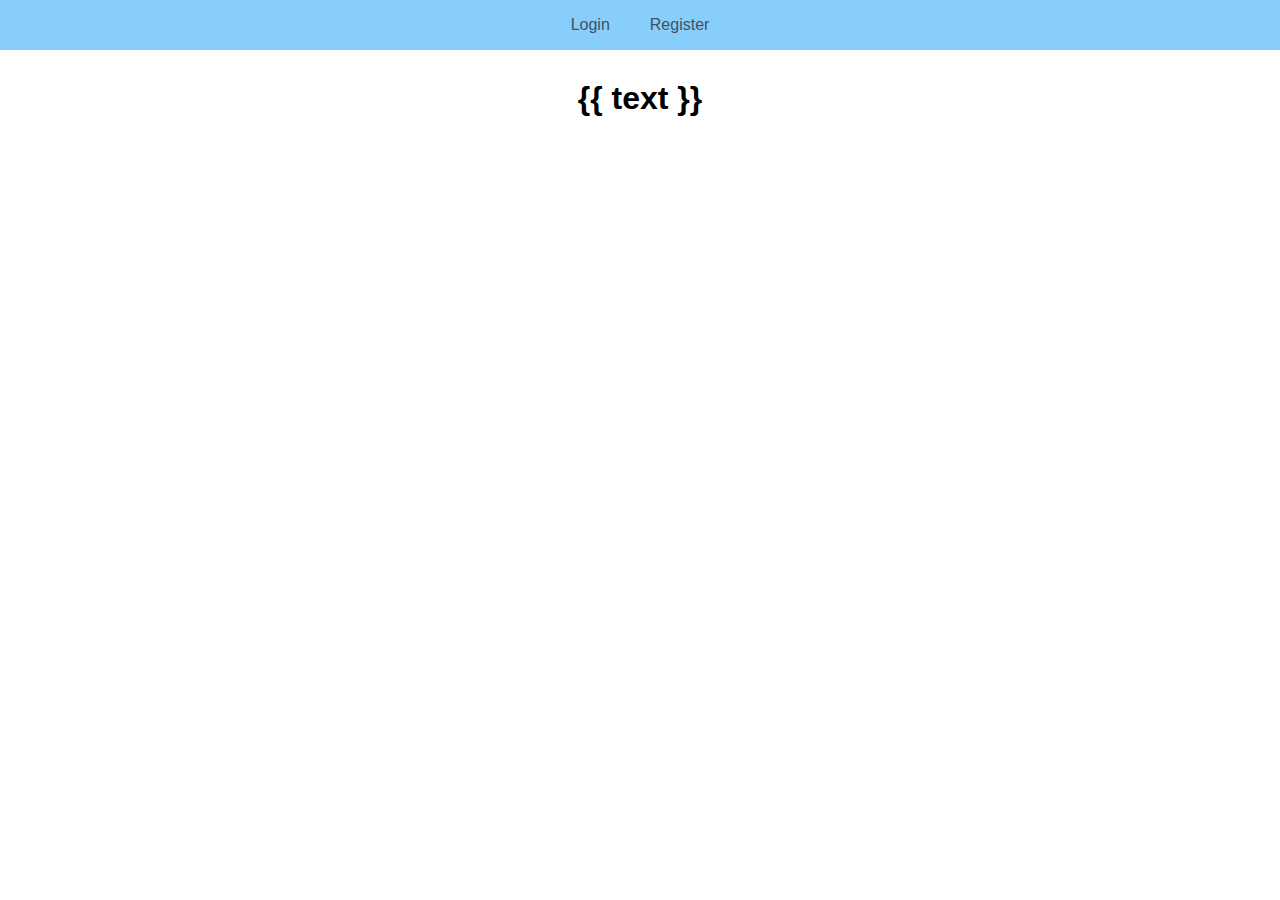
<file: templates/index.html>
<!DOCTYPE html>
<html lang="en">
<head>
    <meta charset="UTF-8">
    <meta name="viewport" content="width=device-width, initial-scale=1.0">
    <link rel="stylesheet" href="../static/style.css">
    <title>To-do list</title>
</head>
<body>
    <header>
        <div class="navbar">
            <ul class="navbar-list">
                <li class="navbar-item">
                    <a href="/login">Login</a>
                </li>
                <li class="navbar-item">
                    <a href="/register">Register</a>
                </li>
            </ul>
        </div>
    </header>
    <main>
        <div class="welcome-text-wrap">
            <h1 class="welcome-text">{{ text }}</h1>
        </div>
    </main>
</body>
</html>
</file>
<file: static/style.css>
* {
    box-sizing: border-box;
    margin: 0;
    padding: 0;
    font-family: 'Segoe UI', Tahoma, Geneva, Verdana, sans-serif;
}

.navbar {
    position: fixed;
    top: 0px;
    height: 50px;
    width: 100%;
    background-color: #87CEFA;
    display: flex;
    align-items: center;
    justify-content: center;
}

.navbar-list {
    display: flex;
    list-style-type: none;
}

.navbar-item {
    margin-inline: 20px;
}

a {
    color: #44505e;
    text-decoration: none;
}

.welcome-text-wrap {
    display: flex;
    align-items: center;
    justify-content: center;
    margin-top: 80px;
}

.login-page {
    height: 100vh;
    width: 100%;
    display:flex;
    align-items: center;
    justify-content: center;
}

.register-page {
    height: 100vh;
    width: 100%;
    display: flex;
    align-items: center;
    justify-content: center;
}

.create-task-page {
    height: 100vh;
    width: 100%;
    display: flex;
    align-items: center;
    justify-content: center;
}

.login-container {
    display: block;
    background-color: #87CEFA;
    width: 300px;
    height: 350px;
    border: solid 2px black;
    border-radius: 20px;
    padding: 0px 10px;
    color: 	#44505e;
}

.register-container {
    display: block;
    background-color: #87CEFA;
    width: 300px;
    height: 500px;
    border: solid 2px black;
    border-radius: 20px;
    padding: 0px 10px;
    color: 	#44505e;
}

.create-task-container {
    display: block;
    background-color: #87CEFA;
    width: 500px;
    height: 300px;
    border: solid 2px black;
    border-radius: 20px;
    padding: 0px 10px;
    color: 	#44505e;
}

.header-container {
    width: 100%;
    display: inline-flex;
    justify-content: center;
    margin-top: 20px;
}

.input-container {
    margin: 10px 30px;
    height: 100%;
}

.input-container label {
    width: 100%;
    display: inline-flex;
    justify-content: left;
}

.input-container input{
    display: inline-block;
    width: 100%;
    padding: 5px;
    border-radius: 5px;
}

.input-container input[type=submit] {
    margin-top: 10px;
    background-color: white;
    color: #44505e;
}

.input-container h6 {
    color: red;
}

.input-container select {
    display: inline-block;
    width: 100%;
    padding: 5px;
    border-radius: 5px;
    color:#44505e;
}

.input-container select option {
    background-color: #bee1ff;
}

.list-container {
    margin-top: 60px;
    width: 100%;
    display: flex;
    justify-content: center;
}

.task-table {
    width: 60%;
    margin-top: 20px;
    color:#44505e;
}

.task-header {
    background-color: #87CEFA;
    color:#44505e;
    border-radius: 5px;
    font-size: 1.2em;
}

.task-row:nth-child(odd) {
    background-color: #f6f6f6;;
}

.task-row:nth-child(even) {
    background-color: #bee1ff;
}

.task-item p {
    font-size: 1.2em;
    padding: 10px 5px;
    display: flex;
    justify-content: center;
    align-items: center;
}

.task-item a {
    display: flex;
    justify-content: center;
    align-items: center;
}

.task-item form {
    display: flex;
    justify-content: center;
    align-items: center;
}

.delete-btn {
    background: none;
    border: none;
    cursor: pointer;
}

.edit-btn {
    background: none;
    border: none;
    cursor: pointer;
}
</file>
